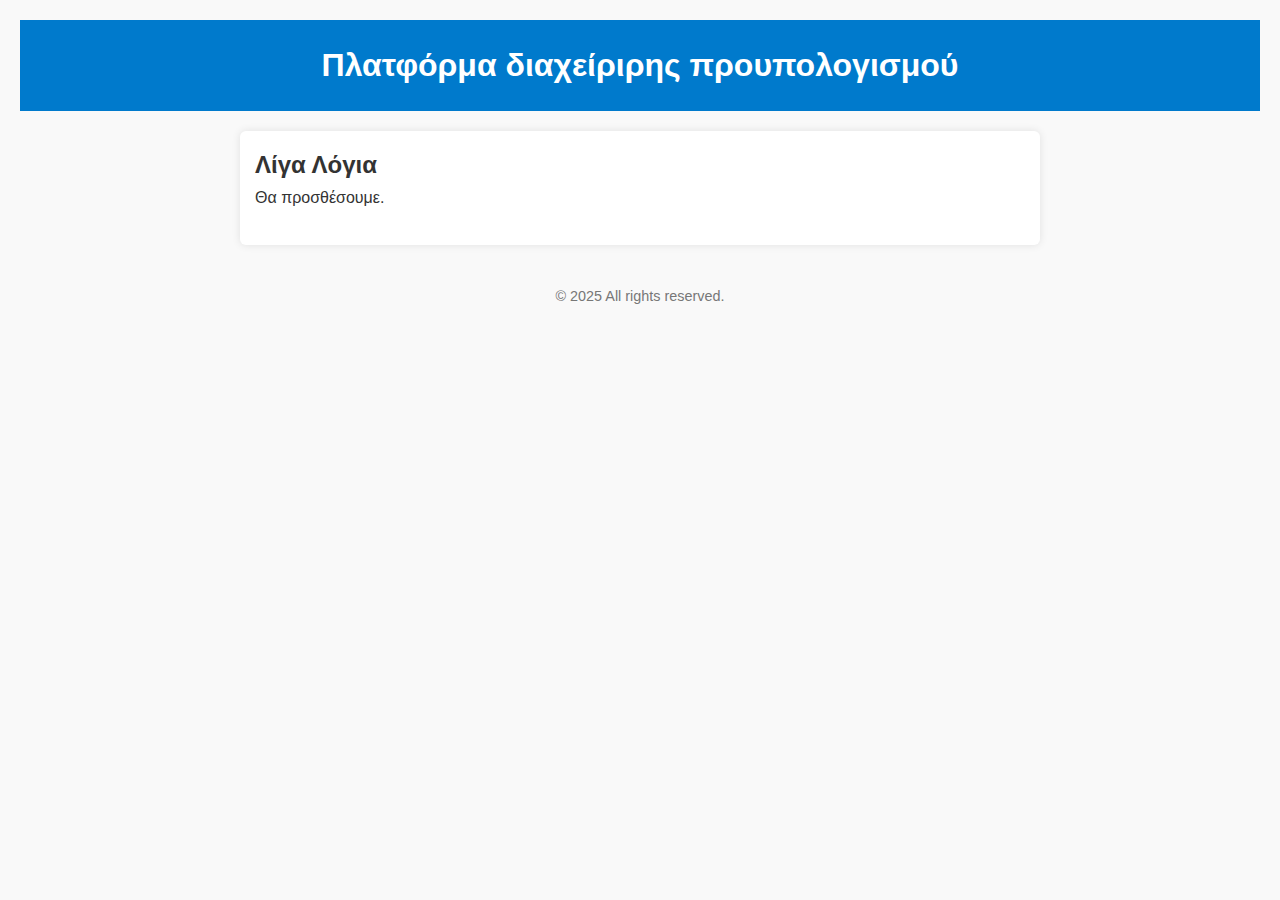
<file: Website/Homepage.html>
<!DOCTYPE html>
<html lang="en">
<head>
    <title>GOV-Budget</title>
    <link rel="stylesheet" href="Homepage_style.css" />
</head>
<body>
  <header>
    <h1>Πλατφόρμα διαχείριρης προυπολογισμού</h1>
  </header>
  <main>
    <section>
      <h2>Λίγα Λόγια</h2>
      <p>Θα προσθέσουμε.</p>
    </section>
  </main>
  <footer>
    &copy; 2025 All rights reserved.
  </footer>
</body>
</html>
</file>
<file: Website/Homepage_style.css>
* {
  margin: 0;
  padding: 0;
  box-sizing: border-box;
}

body {
  font-family: Arial, sans-serif;
  line-height: 1.6;
  background-color: #f9f9f9;
  color: #333;
  padding: 20px;
}

header {
  background: #007acc;
  color: white;
  padding: 20px 0;
  text-align: center;
}

header h1 {
  margin: 0;
  font-size: 2rem;
}

main {
  max-width: 800px;
  margin: 30px auto;
  background: white;
  padding: 20px;
  border-radius: 6px;
  box-shadow: 0 0 8px rgba(0,0,0,0.1);
}

section {
  margin-bottom: 20px;
}

footer {
  text-align: center;
  padding: 20px 0;
  color: #777;
  font-size: 0.9rem;
}

main {
    padding: 15px;
    margin: 20px auto;
}
</file>
